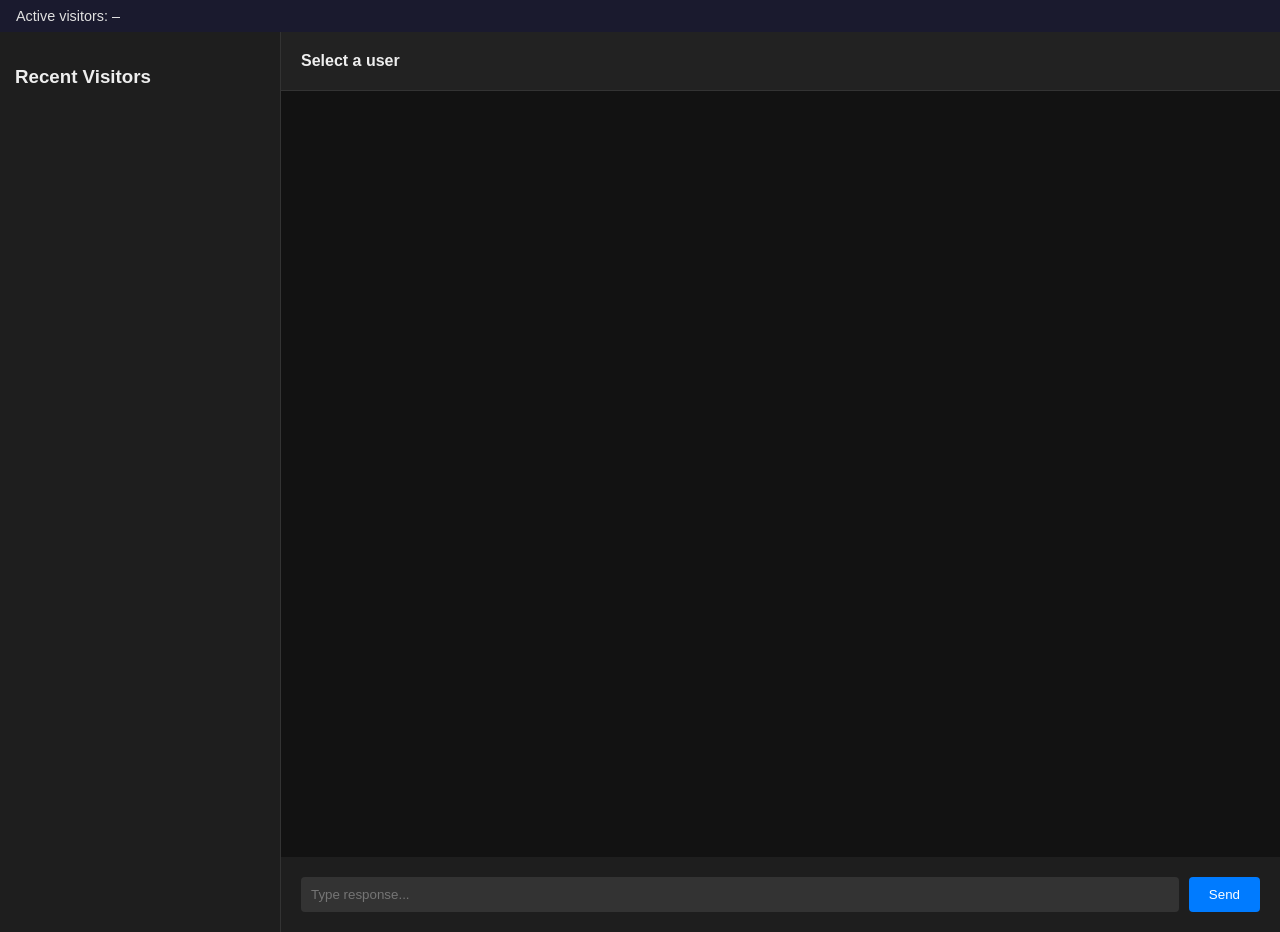
<file: admin/index.html>
<!DOCTYPE html>
<html>

<head>
    <title>Dev Portfolio - Admin Chat</title>
    <link rel="stylesheet" href="/admin/styles.css">
</head>

<body>
    <div id="presence-count" style="padding:8px 16px;background:#1a1a2e;color:#e0e0e0;font-size:0.9em;">
        Active visitors: <span id="count">&#8211;</span>
    </div>
    <div class="container">
        <nav class="user-sidebar">
            <h3>Recent Visitors</h3>
            <ul id="user-list"></ul>
        </nav>
        <section class="chat-window">
            <header id="chat-target">Select a user</header>
            <div id="messages"></div>
            <div class="input-area">
                <input type="text" id="msg-input" placeholder="Type response...">
                <button id="send-btn">Send</button>
            </div>
        </section>
    </div>

    <script>
        const userList = document.getElementById('user-list');
        const messageBox = document.getElementById('messages');
        const chatTarget = document.getElementById('chat-target');
        const msgInput = document.getElementById('msg-input');
        let selectedUser = null;

        // Track online status locally
        let visitorStatus = {}; // { "Sujal": true, "OldUser": false }

        // ── Presence WebSocket ────────────────────
        const presenceWs = new WebSocket('ws://' + window.location.host + '/ws/presence');
        presenceWs.onmessage = (e) => {
            const d = JSON.parse(e.data);
            if (d.type === 'presence') document.getElementById('count').textContent = d.count;
        };

        // ── Chat WebSocket ────────────────────────
        const socket = new WebSocket('ws://' + window.location.host + '/admin/chat');

        socket.onopen = () => {
            console.log('Admin WebSocket connected.');
        };

        socket.onmessage = (event) => {
            try {
                const data = JSON.parse(event.data);

                // Initial snapshot of all visitors (sent when admin first connects)
                if (data.type === 'snapshot') {
                    data.visitors.forEach(v => {
                        visitorStatus[v.name] = v.online;
                    });
                    renderSidebar();
                    return;
                }

                // Real-time connect / disconnect events
                if (data.type === 'connect') {
                    visitorStatus[data.user] = true;
                    renderSidebar();
                    return;
                }
                if (data.type === 'disconnect') {
                    visitorStatus[data.user] = false;
                    renderSidebar();
                    return;
                }

                // Error from server
                if (data.error) {
                    appendMsg('System', data.error, 'system');
                    return;
                }

                // Chat message from a visitor
                const visitorId = data.from;
                const text = data.message;

                // Make sure this visitor shows in sidebar as online
                visitorStatus[visitorId] = true;
                renderSidebar();

                // If we're viewing this visitor's chat, show the message
                if (visitorId === selectedUser) {
                    appendMsg(visitorId, text, 'visitor');
                }
            } catch (e) {
                console.error('Failed to parse message:', e);
            }
        };

        socket.onclose = () => {
            console.log('Admin WebSocket disconnected.');
        };

        // ── Render Sidebar ────────────────────────
        function renderSidebar() {
            // Sort: online users first, then offline
            const entries = Object.entries(visitorStatus)
                .sort(([, a], [, b]) => (b ? 1 : 0) - (a ? 1 : 0));

            userList.innerHTML = entries.map(([name, online]) => {
                const isActive = name === selectedUser ? 'active' : '';
                const statusDot = online
                    ? '<span class="status-dot online"></span>'
                    : '<span class="status-dot offline"></span>';
                return `<li data-id="${name}" class="${isActive}" onclick="selectUser('${name}')">
                    ${statusDot} ${name}
                </li>`;
            }).join('');
        }

        // ── Fetch History for a user ──────────────
        async function selectUser(username) {
            selectedUser = username;
            chatTarget.innerText = `Chatting with: ${username}`;
            renderSidebar();

            try {
                const res = await fetch(`/api/history?visitor=${username}`);
                const history = await res.json();

                messageBox.innerHTML = '';
                history.forEach(m => {
                    const sender = m.sender || m.username;
                    const text = m.message;
                    const role = sender === 'admin' ? 'admin' : 'visitor';
                    appendMsg(sender, text, role);
                });
            } catch (e) {
                console.error('Failed to load history:', e);
                messageBox.innerHTML = '<div class="msg system">Failed to load history</div>';
            }
        }

        // ── Send Message ──────────────────────────
        function sendMessage() {
            if (!selectedUser || !msgInput.value.trim()) return;

            const payload = {
                receiver: selectedUser,
                message: msgInput.value.trim()
            };

            socket.send(JSON.stringify(payload));
            appendMsg('admin', payload.message, 'admin');
            msgInput.value = '';
        }

        document.getElementById('send-btn').onclick = sendMessage;
        msgInput.addEventListener('keypress', (e) => {
            if (e.key === 'Enter') sendMessage();
        });

        // ── Helper ────────────────────────────────
        function appendMsg(sender, text, role) {
            const div = document.createElement('div');
            div.className = `msg ${role}`;
            div.innerHTML = `<b>${sender}:</b> ${text}`;
            messageBox.appendChild(div);
            messageBox.scrollTop = messageBox.scrollHeight;
        }
    </script>
</body>

</html>
</file>
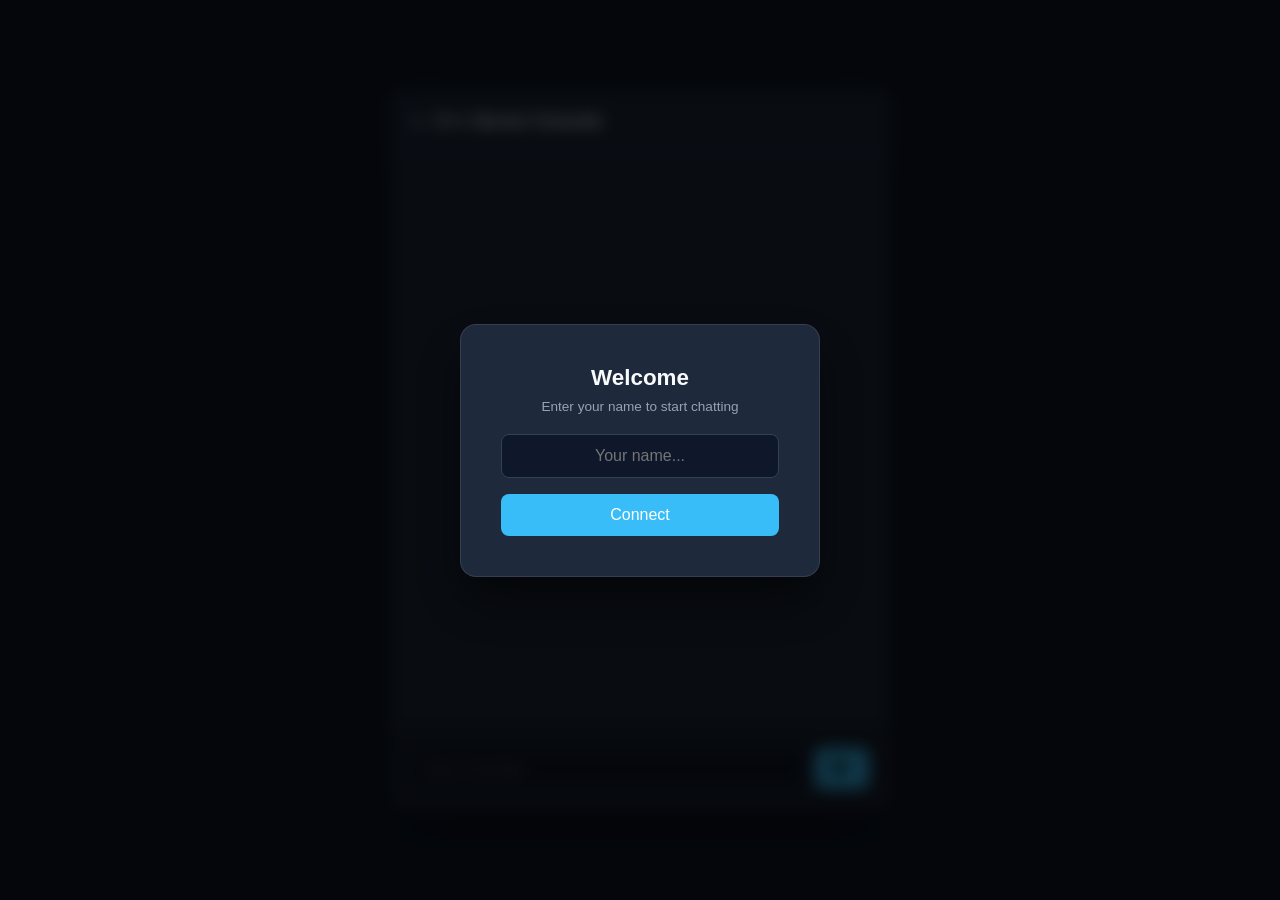
<file: resources/static/index.html>
<!DOCTYPE html>
<html lang="en">

<head>
    <meta charset="UTF-8">
    <meta name="viewport" content="width=device-width, initial-scale=1.0">
    <title>C++ WebSocket Terminal</title>
    <link rel="stylesheet" href="style.css">
</head>

<body>

    <!-- Username Popup Overlay -->
    <div id="nameOverlay" class="name-overlay">
        <div class="name-popup">
            <h2>Welcome</h2>
            <p>Enter your name to start chatting</p>
            <input type="text" id="nameInput" placeholder="Your name..." autocomplete="off">
            <button id="nameBtn" onclick="submitName()">Connect</button>
        </div>
    </div>

    <div class="chat-container">
        <header>
            <div class="status-indicator" id="statusCircle"></div>
            <h1>C++ Server Console</h1>
        </header>

        <div id="chat-box" class="chat-box"></div>

        <div class="input-area">
            <input type="text" id="msgInput" placeholder="Type a message..." autocomplete="off" disabled>
            <button id="actionBtn" onclick="sendMessage()">
                <svg viewBox="0 0 24 24" width="24" height="24">
                    <path fill="currentColor" d="M2.01 21L23 12 2.01 3 2 10l15 2-15 2z"></path>
                </svg>
            </button>
        </div>
    </div>

    <script>
        let ws;
        let username = '';
        const chatBox = document.getElementById("chat-box");
        const msgInput = document.getElementById("msgInput");
        const statusCircle = document.getElementById("statusCircle");
        const nameOverlay = document.getElementById("nameOverlay");
        const nameInput = document.getElementById("nameInput");

        // Enter key on name input
        nameInput.addEventListener("keypress", (e) => {
            if (e.key === "Enter") submitName();
        });

        function submitName() {
            const name = nameInput.value.trim();
            if (!name) return;
            username = name;
            nameOverlay.style.display = "none";
            initiateWebSocket();
        }

        function initiateWebSocket() {
            // Pass the username as a query param so the server knows who this is
            ws = new WebSocket("ws://" + window.location.host + "/chat?name=" + encodeURIComponent(username));

            ws.onopen = () => {
                statusCircle.style.background = "#00ff88";
                msgInput.disabled = false;
                msgInput.focus();
                appendMessage("System", "Connected as " + username, "system-msg");
            };

            ws.onmessage = (event) => {
                // Server sends JSON: { "from": "admin", "message": "hello" }
                try {
                    const data = JSON.parse(event.data);
                    const sender = data.from || "Server";
                    const text = data.message || event.data;
                    appendMessage(sender, text, "server-msg");
                } catch (e) {
                    // Fallback: display raw text if not JSON
                    appendMessage("Server", event.data, "server-msg");
                }
            };

            ws.onclose = () => {
                statusCircle.style.background = "#ff4444";
                msgInput.disabled = true;
                appendMessage("System", "Connection terminated.", "system-msg");
            };
        }

        function sendMessage() {
            const text = msgInput.value.trim();
            if (text && ws && ws.readyState === WebSocket.OPEN) {
                ws.send(text);
                appendMessage("You", text, "user-msg");
                msgInput.value = "";
            }
        }

        function appendMessage(sender, text, className) {
            const msgDiv = document.createElement("div");
            msgDiv.className = `message-wrapper ${className}`;
            msgDiv.innerHTML = `
                <div class="message-content">
                    <small>${sender}</small>
                    <p>${text}</p>
                </div>
            `;
            chatBox.appendChild(msgDiv);
            chatBox.scrollTo({ top: chatBox.scrollHeight, behavior: 'smooth' });
        }

        msgInput.addEventListener("keypress", (e) => {
            if (e.key === "Enter") sendMessage();
        });
    </script>
</body>

</html>
</file>
<file: admin/styles.css>
body {
    font-family: sans-serif;
    margin: 0;
    background: #121212;
    color: #eee;
}

.container {
    display: flex;
    height: 100vh;
}

.user-sidebar {
    width: 250px;
    background: #1e1e1e;
    border-right: 1px solid #333;
    padding: 15px;
}

.user-sidebar li {
    padding: 10px;
    cursor: pointer;
    border-bottom: 1px solid #222;
    list-style: none;
    transition: background 0.2s;
}

.user-sidebar li:hover {
    background: #333;
}

.user-sidebar li.active {
    background: #0056b3;
}

.user-sidebar li.has-new {
    border-left: 3px solid #00ff88;
}

/* Online/offline status dots */
.status-dot {
    display: inline-block;
    width: 8px;
    height: 8px;
    border-radius: 50%;
    margin-right: 8px;
    vertical-align: middle;
}

.status-dot.online {
    background: #00ff88;
    box-shadow: 0 0 6px #00ff88;
}

.status-dot.offline {
    background: #555;
}

.chat-window {
    flex: 1;
    display: flex;
    flex-direction: column;
}

header {
    padding: 20px;
    background: #222;
    border-bottom: 1px solid #333;
    font-weight: bold;
}

#messages {
    flex: 1;
    overflow-y: auto;
    padding: 20px;
    display: flex;
    flex-direction: column;
    gap: 10px;
}

.msg {
    padding: 10px;
    border-radius: 8px;
    max-width: 70%;
}

.visitor {
    background: #333;
    align-self: flex-start;
}

.admin {
    background: #0056b3;
    align-self: flex-end;
}

.input-area {
    padding: 20px;
    background: #1e1e1e;
    display: flex;
    gap: 10px;
}

input {
    flex: 1;
    padding: 10px;
    background: #333;
    border: none;
    color: white;
    border-radius: 4px;
}

button {
    padding: 10px 20px;
    background: #007bff;
    border: none;
    color: white;
    cursor: pointer;
    border-radius: 4px;
}
</file>
<file: resources/static/style.css>
:root {
    --bg-color: #0f172a;
    --card-bg: #1e293b;
    --text-main: #f8fafc;
    --accent: #38bdf8;
    --server-bubble: #334155;
    --user-bubble: #0ea5e9;
    --system-color: #94a3b8;
}

* {
    box-sizing: border-box;
    margin: 0;
    padding: 0;
}

body {
    background-color: var(--bg-color);
    color: var(--text-main);
    font-family: 'Inter', -apple-system, sans-serif;
    display: flex;
    justify-content: center;
    align-items: center;
    height: 100vh;
}

.chat-container {
    width: 90%;
    max-width: 500px;
    height: 80vh;
    background: var(--card-bg);
    border-radius: 16px;
    display: flex;
    flex-direction: column;
    box-shadow: 0 25px 50px -12px rgba(0, 0, 0, 0.5);
    border: 1px solid rgba(255, 255, 255, 0.05);
}

header {
    padding: 20px;
    border-bottom: 1px solid rgba(255, 255, 255, 0.1);
    display: flex;
    align-items: center;
    gap: 12px;
}

.status-indicator {
    width: 12px;
    height: 12px;
    border-radius: 50%;
    background: #64748b;
    /* Default Gray */
    transition: background 0.3s ease;
}

h1 {
    font-size: 1.1rem;
    font-weight: 600;
}

.chat-box {
    flex: 1;
    overflow-y: auto;
    padding: 20px;
    display: flex;
    flex-direction: column;
    gap: 12px;
}

.message-wrapper {
    max-width: 80%;
    display: flex;
}

.message-content {
    padding: 10px 14px;
    border-radius: 12px;
}

.message-content small {
    display: block;
    font-size: 0.65rem;
    margin-bottom: 2px;
    text-transform: uppercase;
    opacity: 0.6;
}

/* Logic for positioning bubbles */
.user-msg {
    align-self: flex-end;
}

.user-msg .message-content {
    background: var(--user-bubble);
    color: white;
    border-bottom-right-radius: 2px;
}

.server-msg {
    align-self: flex-start;
}

.server-msg .message-content {
    background: var(--server-bubble);
    border-bottom-left-radius: 2px;
}

.system-msg {
    align-self: center;
    color: var(--system-color);
    font-size: 0.75rem;
    font-style: italic;
}

.input-area {
    padding: 20px;
    display: flex;
    gap: 10px;
    background: rgba(0, 0, 0, 0.2);
}

input {
    flex: 1;
    background: #0f172a;
    border: 1px solid #334155;
    padding: 12px;
    border-radius: 8px;
    color: white;
    outline: none;
}

button {
    background: var(--accent);
    border: none;
    padding: 0 15px;
    border-radius: 8px;
    cursor: pointer;
}

/* ── Username Popup ── */
.name-overlay {
    position: fixed;
    inset: 0;
    background: rgba(0, 0, 0, 0.7);
    backdrop-filter: blur(8px);
    display: flex;
    justify-content: center;
    align-items: center;
    z-index: 100;
}

.name-popup {
    background: var(--card-bg);
    border: 1px solid rgba(255, 255, 255, 0.1);
    border-radius: 16px;
    padding: 40px;
    text-align: center;
    max-width: 360px;
    width: 90%;
    box-shadow: 0 25px 50px rgba(0, 0, 0, 0.5);
}

.name-popup h2 {
    font-size: 1.4rem;
    margin-bottom: 8px;
}

.name-popup p {
    color: var(--system-color);
    font-size: 0.85rem;
    margin-bottom: 20px;
}

.name-popup input {
    width: 100%;
    margin-bottom: 16px;
    padding: 12px;
    text-align: center;
    font-size: 1rem;
}

.name-popup button {
    width: 100%;
    padding: 12px;
    font-size: 1rem;
    color: white;
    border-radius: 8px;
    transition: opacity 0.2s;
}

.name-popup button:hover {
    opacity: 0.85;
}
</file>
